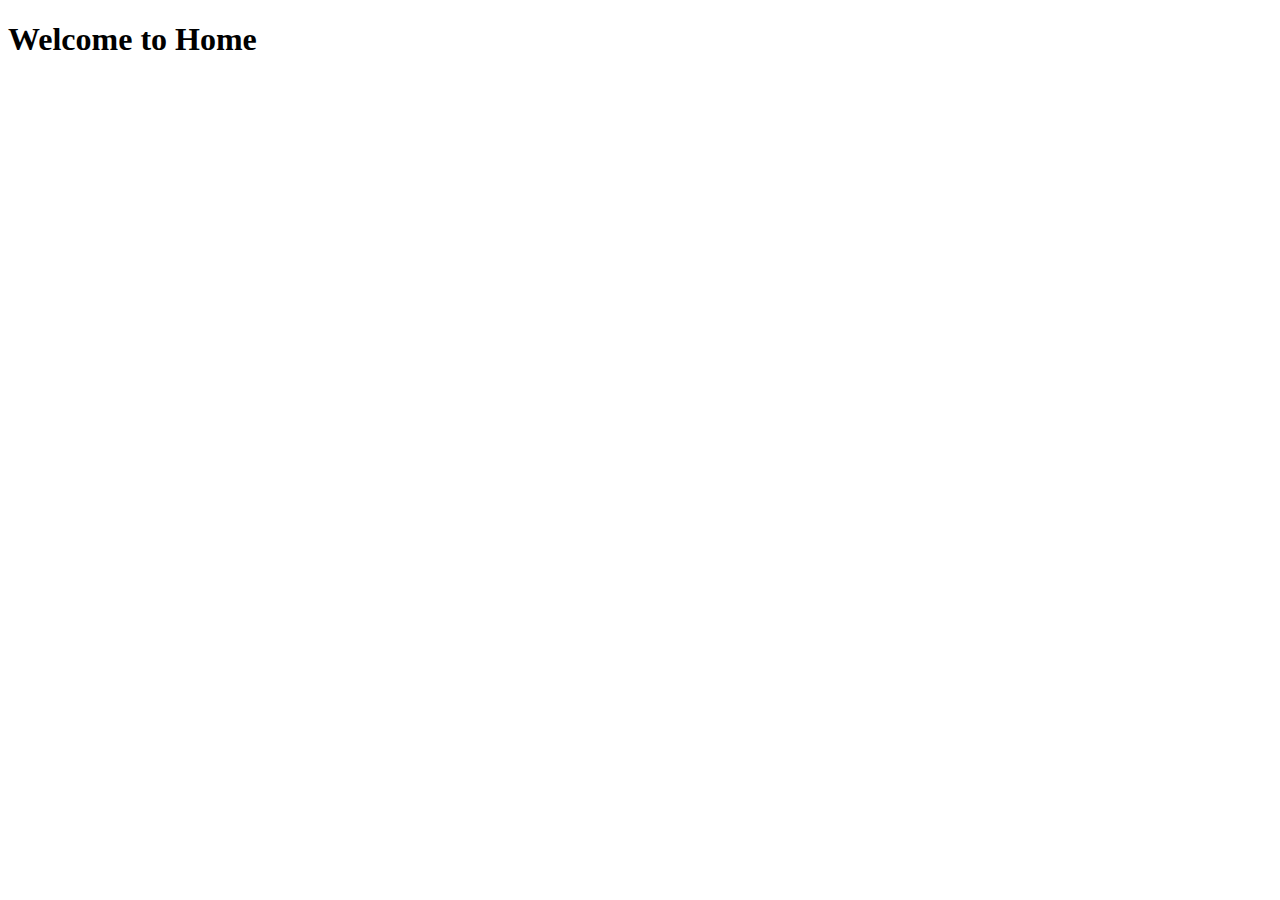
<file: home.html>
<!DOCTYPE html>
<html lang="en">
<head>
    <meta charset="UTF-8">
    <meta name="viewport" content="width=device-width, initial-scale=1.0">
    <title>Document</title>
</head>
<body>
    <h1> Welcome to Home</h1>
</body>
</html>
</file>
